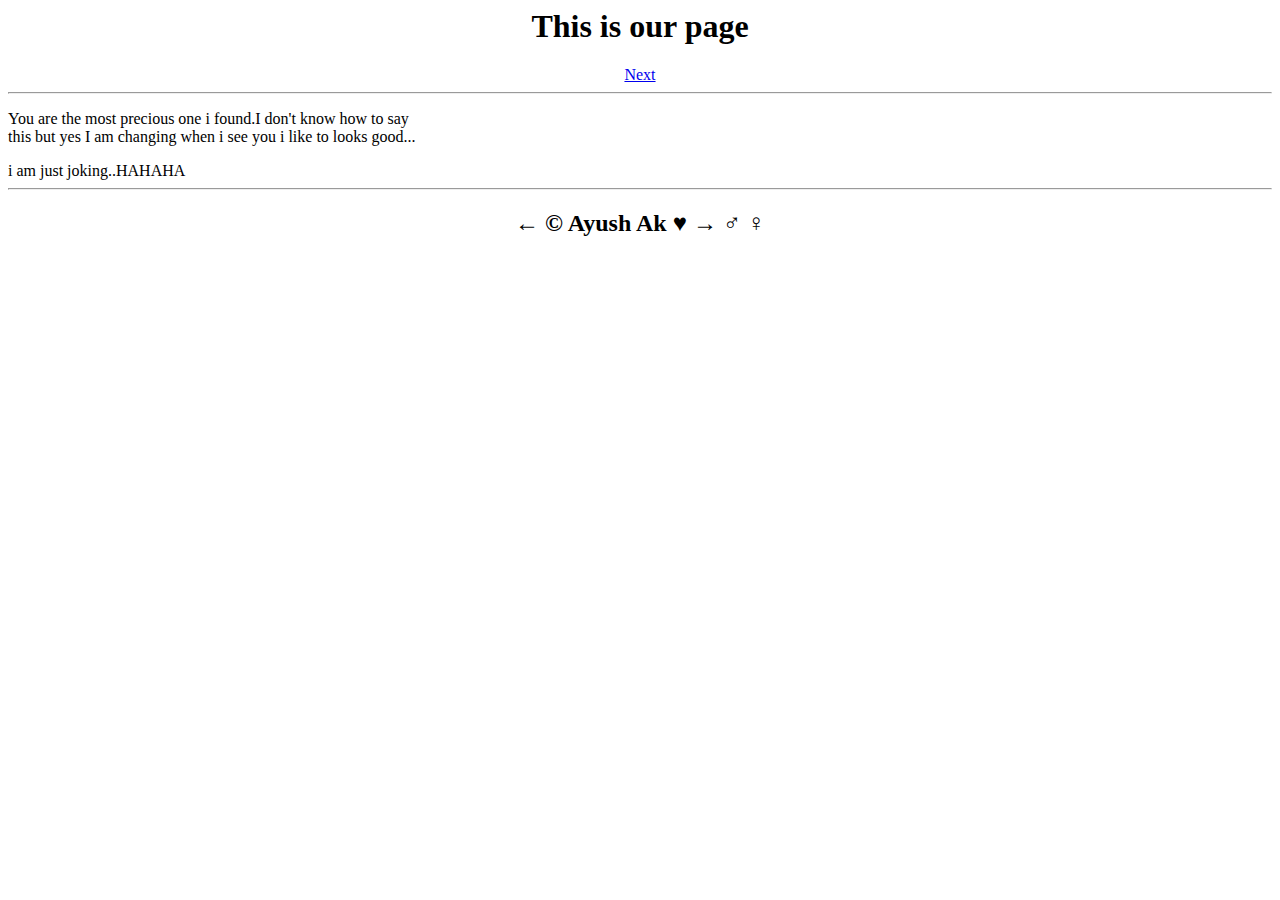
<file: index.html>
<html>
     <head>
        <title>Ayush Bhau</title>
        </head>
        <body>
                <center>
                    <h1>This is our page</h1>
                    <a href="Ayush.html">Next</a>
                </center>
            <hr/>
            <p>You are the most precious one i found.I don't know how to say </br>this but yes I am changing when i see you i like to looks good...</p></body>
            <swan>i am just joking..HAHAHA</swan>
            <hr/>
            <center>
                <h2> &LeftArrow; &copy; Ayush Ak &hearts; &RightArrow; &male; &female;</h2>
            </center>
    
        </body>
</html>
</file>
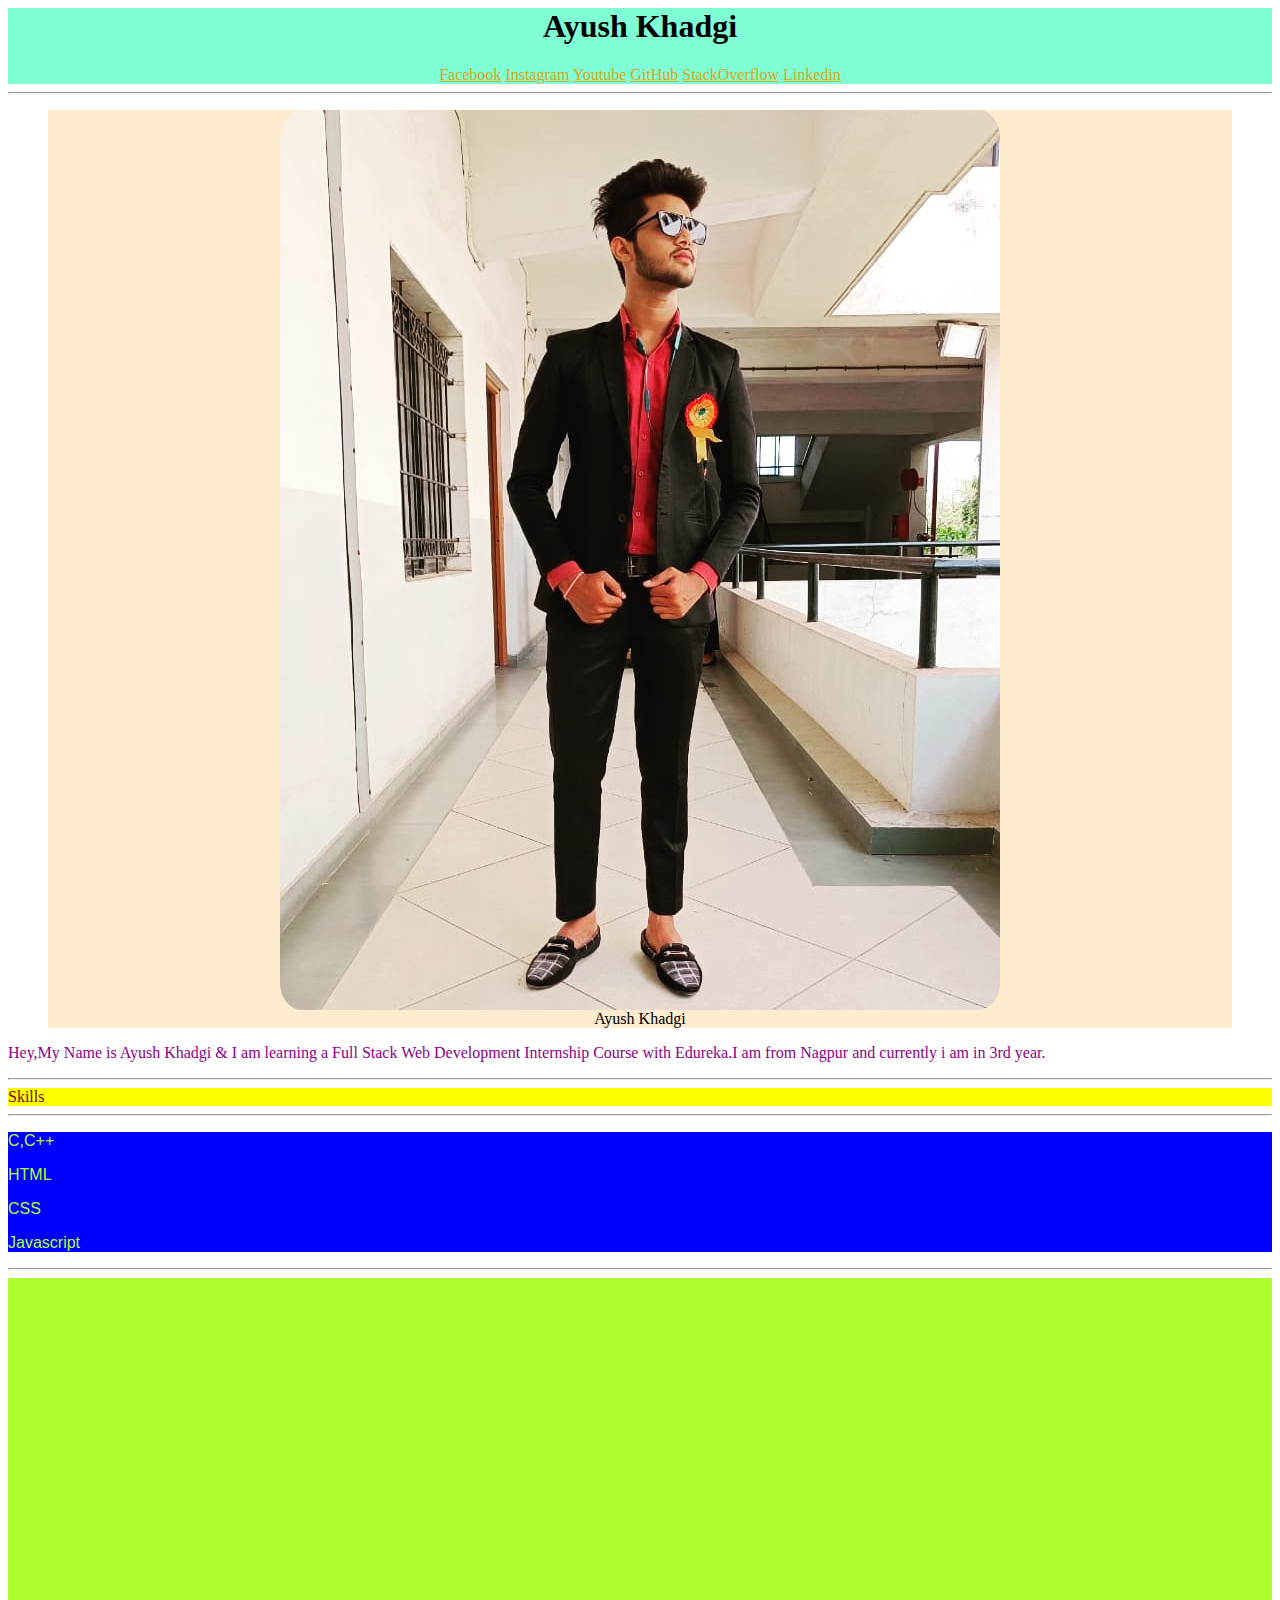
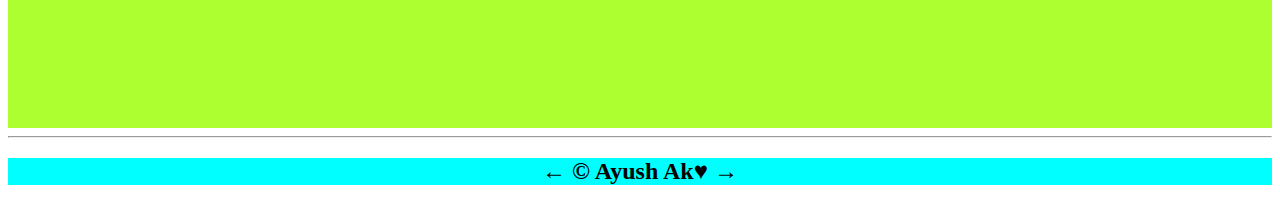
<file: Ayush.html>
<html>

<head>
    <title>Ayush Ak</title>
    <link rel="stylesheet" href="ayush.css"/>
</head>

<body>
    <header>
        <center>
            <h1>
                Ayush Khadgi
            </h1>
            <a href="https://www.facebook.com/profile.php?id=100008443149564" target="_blank">Facebook</a>
            <a href="https://www.instagram.com/_ayush.khadgi_/" target="_blank">Instagram</a>
            <a href="https://www.youtube.com/channel/UCMlqCztvjev9hEDQMHcs5lg/featured" target="_blank">Youtube</a>
            <a href="https://github.com/Ayushkhadgi" target="_blank">GitHub</a>
            <a href="https://stackoverflow.com/users/19412226/ayush-khadgi" target="_blank">StackOverflow</a>
            <a href="https://www.linkedin.com/in/%C3%A0y%C3%BBsh-kh%C3%A4dg%C4%AB-014958242/"
                target="_blank">Linkedin</a>
        </center>
    </header>
    <hr />
    <div>
        <!--Ayush Pic-->
        <figure>
            <center>
                <img src="Ak.jpg" alt="Image" title="Ayush Khadgi" style=border-radius:3% >
                <figcaption>Ayush Khadgi</figcaption>
            </center>
        </figure>
        <!--Ayush Pic-->
        <div id="Desc">
        <p>
            Hey,My Name is Ayush Khadgi & I am learning a Full Stack Web Development Internship Course with Edureka.I am
            from Nagpur and currently i am in 3rd year.
        </p>
        </div>
    </div>
    <hr />
    <div id="skills">
    <swan>Skills</swan>
    </div>
    <hr/>
    <div id="skillsdesc">
    <p>
        C,C++
    </p>
    <p>
        HTML
    </p>
    <p>
        CSS
    </p>
    <p>
        Javascript
    </p>
    </div>
    <hr />
    <div id="iframedesc">
    <iframe
        src="https://www.google.com/maps/embed?pb=!1m18!1m12!1m3!1d29768.875871879063!2d79.13960076798388!3d21.14804079975252!2m3!1f0!2f0!3f0!3m2!1i1024!2i768!4f13.1!3m3!1m2!1s0x3bd4c798c79a30cb%3A0x19972168bb4334be!2sPardi%2C%20Nagpur%2C%20Maharashtra!5e0!3m2!1sen!2sin!4v1656409762241!5m2!1sen!2sin"
        width="600" height="450" style="border:0;" allowfullscreen="" loading="lazy"
        referrerpolicy="no-referrer-when-downgrade"></iframe>
    </div>
    <hr />
    <footer>
        <center>
            <h2> &leftarrow; &copy; Ayush Ak&hearts; &rightarrow;</h2>
        </center>
    </footer>
</body>

</html>
</file>
<file: ayush.css>
header{
    background-color: aquamarine;
}
a{
    color:goldenrod;
}
figure{
    background-color: blanchedalmond;
}
#desc{
    color:darkmagenta;
}
#skills{
    color:maroon;
    background-color: yellow;
}
#skillsdesc{
    background-color:blue;
    color: greenyellow;
    font-family:'Franklin Gothic Medium', 'Arial Narrow', Arial, sans-serif;
}
#iframedesc{
    background-color: greenyellow;
}
footer{
    background-color: cyan;
}
</file>
